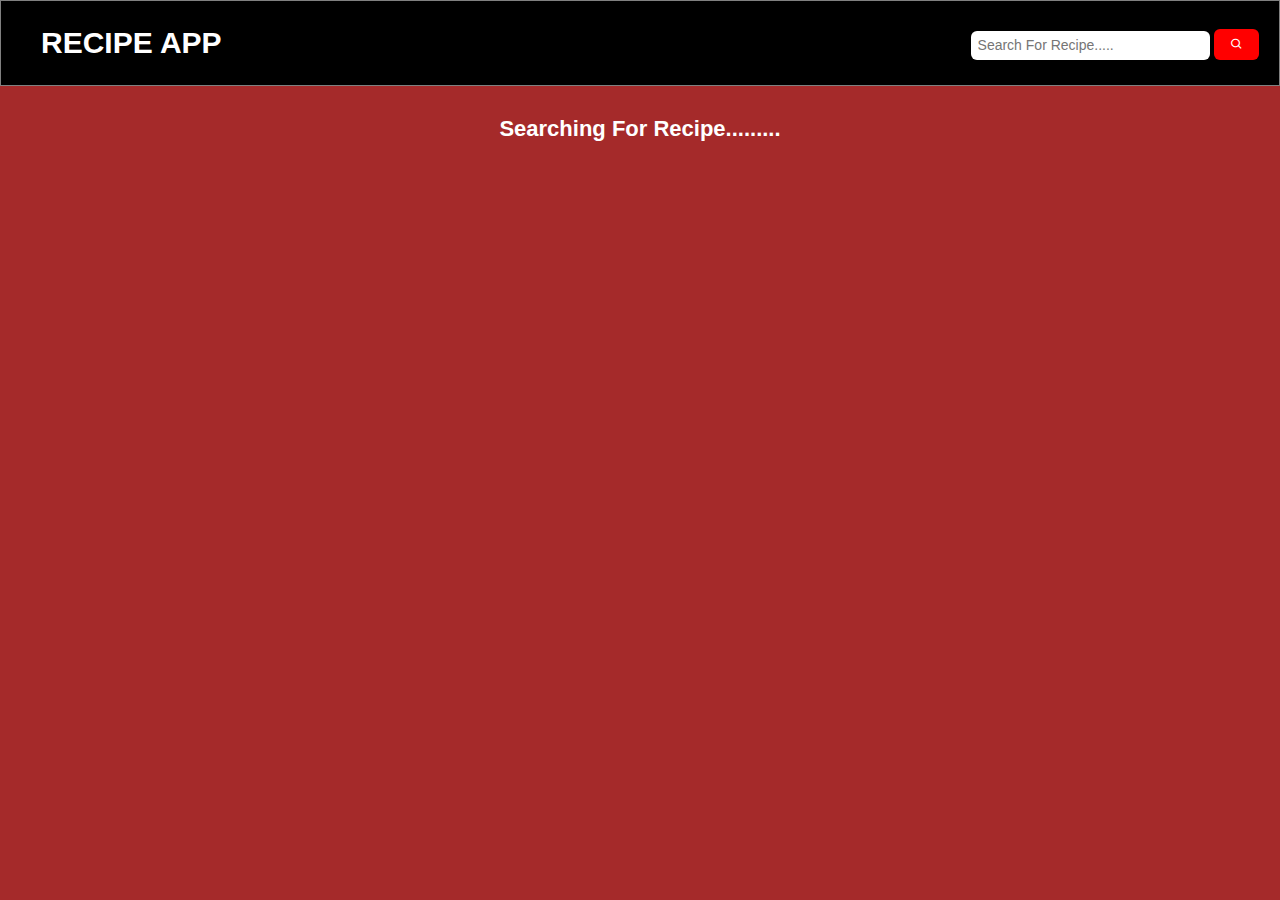
<file: Major Projects/Recipe-Site/index.html>
<!DOCTYPE html>
<html lang="en">

<head>
    <meta charset="UTF-8">
    <meta name="viewport" content="width=device-width, initial-scale=1.0">
    <title>Document</title>
    <link href='https://unpkg.com/boxicons@2.1.4/css/boxicons.min.css' rel='stylesheet'>
</head>
<link rel="stylesheet" href="style.css">

<body>
    <header>
        <nav>
            <h1>RECIPE APP</h1>
            <div class="Search">
                <input class="SearchBar" type="text" placeholder="Search For Recipe.....">
                <button id="SearchBtn" type="submit" class='bx bx-search  Searching'></button>
            </div>
        </nav>
    </header>
    <main>
        <section class="MainSec">
            <div class="fontSec">Searching For Recipe.........</div>
        </section>
        <div class="RecipeDetail">
            <button type="button" class='bx bx-x Recipe-Close-btn'></button>
            <div class="RecipeContentDetails"></div>
        </div>

    </main>
</body>
<script src="script.js"></script>

</html>
</file>
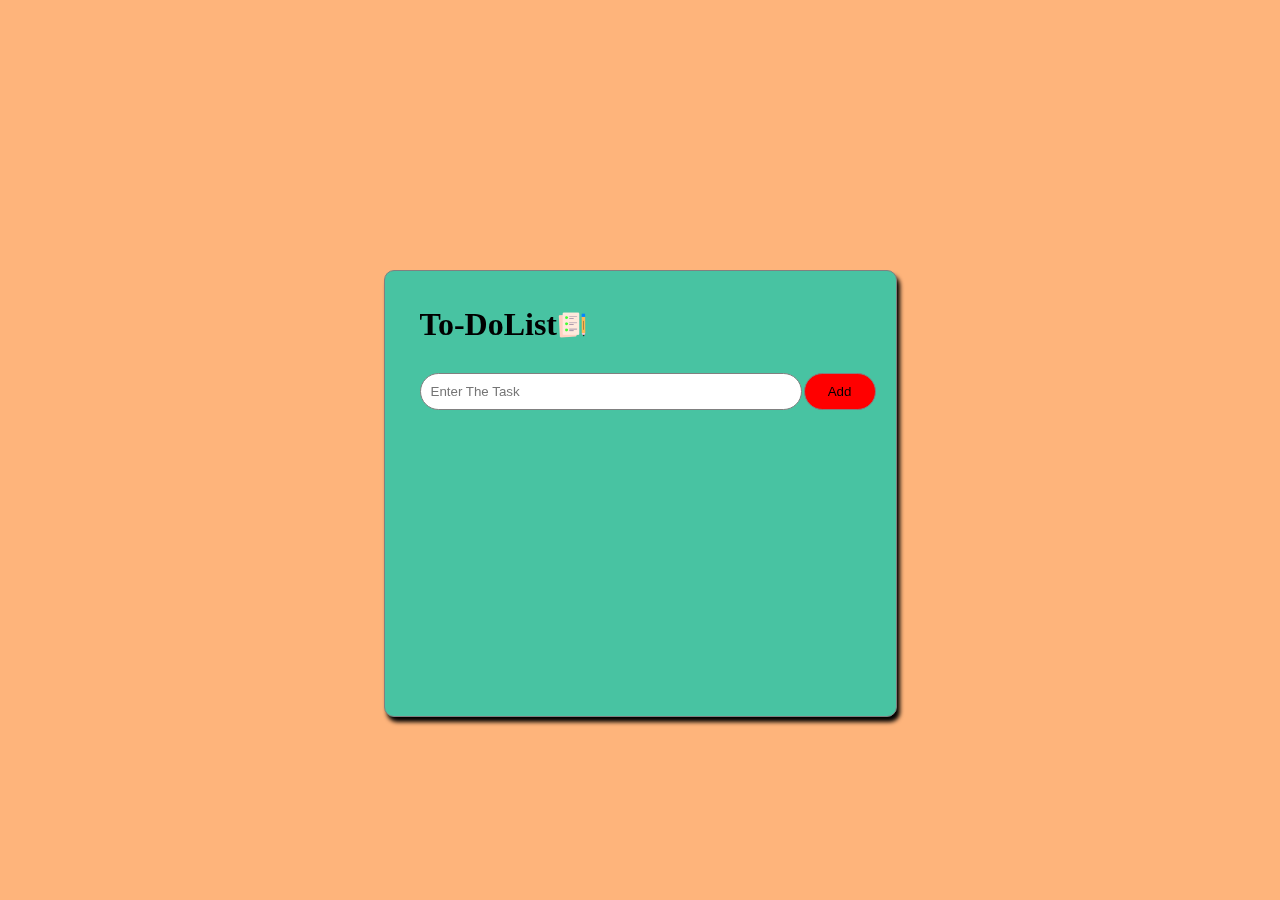
<file: Major Projects/To-do List/index.html>
<!DOCTYPE html>
<html lang="en">
<head>
    <meta charset="UTF-8">
    <meta name="viewport" content="width=device-width, initial-scale=1.0">
    <title>Document</title>
</head>
<link rel="stylesheet" href="style.css">
<body>
   <div class="container1">
    <div class="container">
        <h1 >To-DoList   <img src="Images/icon.png" ></h1>
        <div class="entry">
          <input type="text" id="inputs" placeholder="Enter The Task">
          <span class="buttons"><button onclick="AddTask()" id="buttonss" type="submit">Add</button></span>
        </div>
        <ul id="lists"  class="list-container">
            <!-- <li class="checked">Task 1</li>
            <li>Task 2</li>
            <li>Task 3</li> -->
        </ul>
      </div>
   </div>
</body>
<script src="script.js"></script>
</html>
</file>
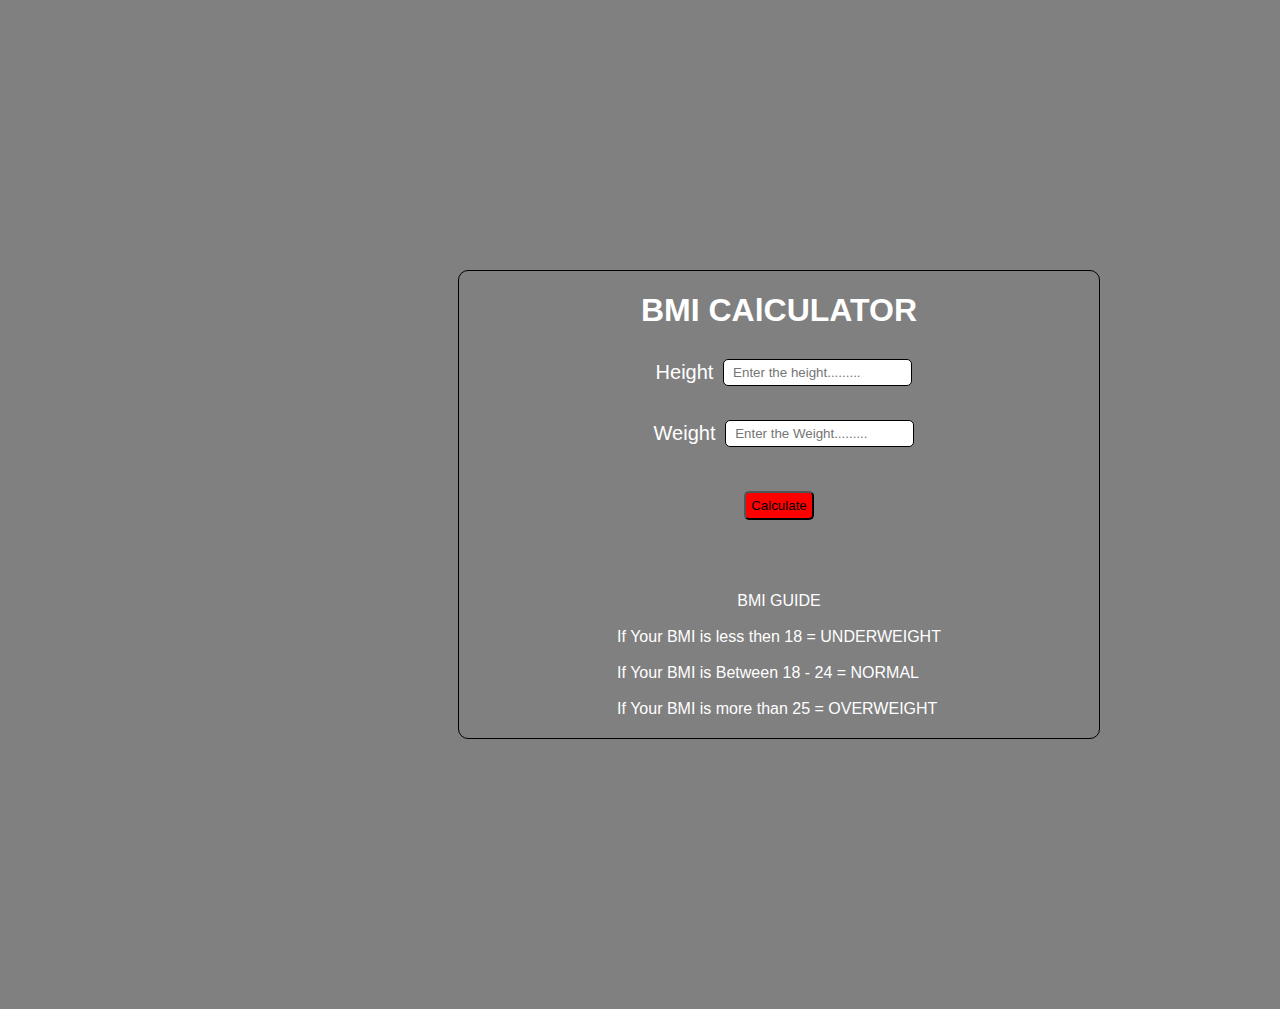
<file: Minor Projects/BMI Calculator/index.html>
<!DOCTYPE html>
<html lang="en">
<head>
    <meta charset="UTF-8">
    <meta name="viewport" content="width=device-width, initial-scale=1.0">
    <title>Document</title>
</head>
<style>
    body{
        font-family: 'Poppins', sans-serif;
        color : white;
        background-color: grey;
      
    }
    .container{
    
        max-height : 100vh;
        background-color : transparent,filter;
    
     
       justify-content: center;
       
        width: 50vw;
        margin:30vh;
        margin-left: 50vh;
        border: 1px solid black;
        border-radius: 10px;
        box-shadow: 3px, 5px, 4px rgb rgb(.1, .1, .1);
    }
   .BMI,  .result, .BMI2{
        display: flex;
        justify-content: center;
        align-items: center;
    }
    h1{

        margin: 40px, 0px;
        display: flex;
        align-items: center;
        justify-content: center;
    }
    label{
        font-size: 20px;
        margin: 10px;
    
    }
    input{
        outline-color: orange;
        border-radius: 05px;
        padding: 5px;
        border: 1px solid black;
       
    }
    button{
        padding: 5px;
        border-radius: 5px ;
       background-color: red;
       transition: all 0.3s;
    }
    button:hover{
        outline-color:white;
        background-color: yellow;
        transition: all 0.3s;
    }
    .BMI2{
        margin-bottom: 20px;
    }

</style>
<body>
    <form action="" class="container">
        <h1>BMI CAlCULATOR</h1>
        <div class="BMI">
            <label for="height" class="height">Height </label>
            <input id = "height" type="text" placeholder=" Enter the height.........">
        
        </div>
        <br>
        <div class="BMI">
            <label for="weight" class="Weight">Weight </label>
            <input id ="weight" type="text" placeholder=" Enter the Weight.........">
        
        </div>
        <br>
        <br>
        <div class="BMI">
            <button type="submit">Calculate</button>
        </div>
        <br>
        <br>
        <div class="result" id = "result"></div>
        <br>
        <br>
        <div class="BMI">BMI GUIDE</div>
        <br>

        <div class="BMI2">
           <div class="BMI"></div>
            If Your BMI is less  then 18 = UNDERWEIGHT
            <br>
            <br>
            If Your BMI is Between 18 - 24 = NORMAL
            <br>
            <br>
            If Your BMI is more than 25 =  OVERWEIGHT
           <br>
        </div>
    </form>
</body>
<script src="script.js"></script>

</html>
</file>
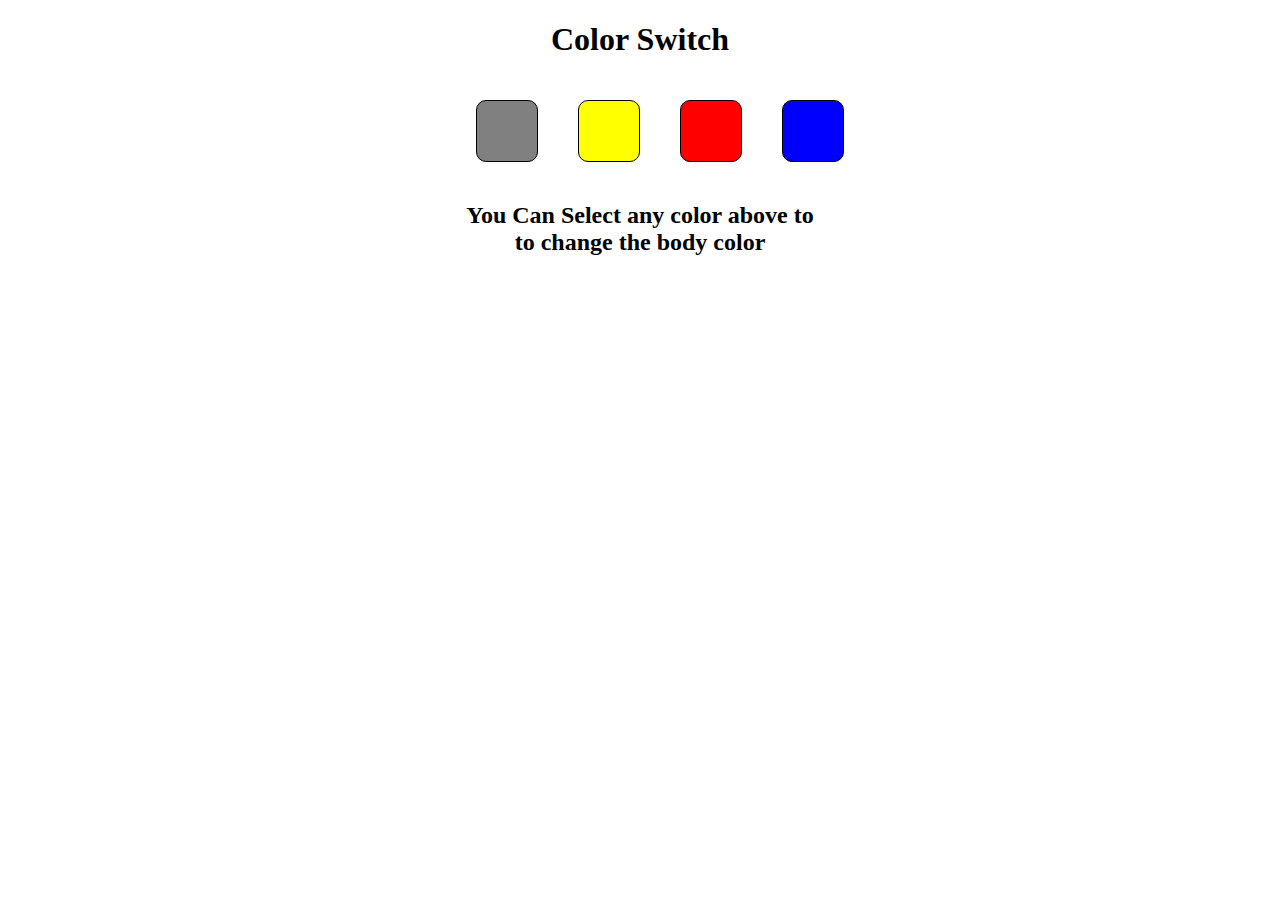
<file: Minor Projects/color_Switch/index.html>
<!DOCTYPE html>
<html lang="en">
<head>
    <meta charset="UTF-8">
    <meta name="viewport" content="width=device-width, initial-scale=1.0">
    <title>document</title>
 
    <style>
       h1,    .container{
           display: flex;
     list-style: none;
     align-items: center;
     justify-content: center;
        }
   
        .button{
          
            width: 40px;
            height: 40px;
            margin: 20px;
            padding: 10px;
            border-radius: 10px;
            border: 1px solid black;
            
        }
         .grey{
            background-color: grey;
        }
        h2{
            text-align: center;
        }
    </style>
</head>
<body>
    <h1>Color Switch</h1>
    <ul class="container">
        <li style="background-color: grey;" class="button" id = "grey"></li>
        <li  style="background-color: yellow;" class="button" id = "Yellow"></li>
        <li style="background-color: red;" class="button" id = "Red"></li>
        <li  style="background-color: blue;" class="button" id = "Blue"></li>
    </ul>
    <h2>You Can Select any color above to <br>
    to change the body color</h2>
</body>


<!-- <script>
    const buttons = document.querySelectorAll('.button');
const body = document.querySelector("body");

buttons.forEach(function(buttton){

    buttton.addEventListener('click', function(e){
      
        console.log(e.target);
        if (e.target.id === 'grey'){
            body.style.backgroundColor = 'grey';
        }

    })
})
</script> -->
<script src="script.js"></script>

</html>
</file>
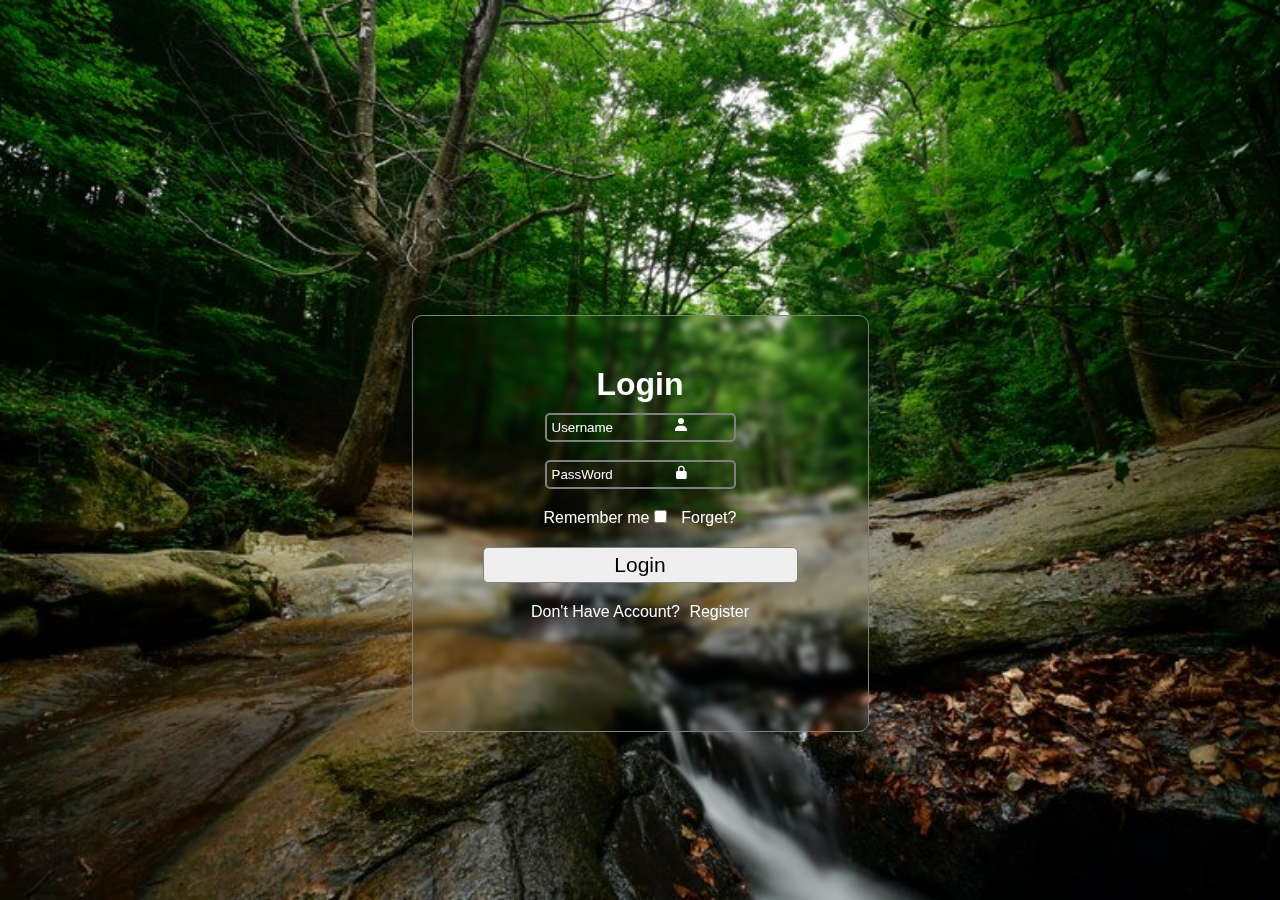
<file: Minor Projects/Login Page/index.html>
<!DOCTYPE html>
<html lang="en">

<head>
  <meta charset="UTF-8">
  <meta name="viewport" content="width=device-width, initial-scale=1.0">
  <title>Document</title>
</head>
<link rel="stylesheet" href="style.css">
<link href='https://unpkg.com/boxicons@2.1.4/css/boxicons.min.css' rel='stylesheet'>

<body>
  <div class="MainSec">
    <div class="container">
      <h1>Login</h1>
      <div class="user">

        <div class="username">
          <input type="text" id="username" placeholder="Username">
          <span class="icon1"><i class='bx bxs-user'></i></span>
        </div>
        <br>

        <div class="password">
          <input type="password" id="pasword" placeholder="PassWord">
          <span class="icon2"><i class='bx bxs-lock-alt'></i></span>
        </div>

      </div>
      <div class="remember">
        <label for="checkboxes">Remember me</label>
        <input type="checkbox" id="checkboxes">
        <a href="#" class="forget">Forget?</a>
      </div>
      <div class="buttons">
        <button type="submit">Login</button>
      </div>
      <div class="singup">Don't Have Account? <a class="register" href="#">Register</a></div>

    </div>
  </div>
</body>

</html>
</file>
<file: Major Projects/Recipe-Site/style.css>
* {
    margin: 0;
    padding: 0;
    font-family: 'Poppins', sans-serif;
}

body {
    background-color: brown;
}

nav {
    max-width: 100%;
    max-height: 60%;
    background-color: black;
    display: flex;
    flex-direction: row;
    justify-content: space-between;
    align-items: center;
    padding: 20px;
    border: 1px solid grey;
    position: sticky;
}

h1 {
    font-size: 30px;
    color: white;
    margin-left: 20px;
}

h2 {
    font-weight: 600;
    color: white;
}

.fontSec {
    color: white;
    font-weight: 600;
    font-size: 22px;
}

input {
    width: 25vh;

    cursor: pointer;
    outline: none;
    background-color: White;
    padding: 7px;
    border: none;
    border-radius: 6px;
}

input::placeholder {

    font-size: 14px;
    padding-top: 5px;
}

.Search button {
    background-color: red;
    padding: 9px;
    border: none;
    border-radius: 6px;
    transition: all 0.3s;
    color: white;
}

.Search button:hover {
    color: black;
    cursor: pointer;
    background-color: #e76c6c;
    transition: all 0.3s;
}


input {
    margin-top: 10px;
    margin-bottom: 5px;
}

.Search button {
    width: 45px;
    height: auto;

}

header nav .search {
    width: 80%;
}

form {

    max-width: 100%;
    margin: 20px;
    text-align: center;
}


.MainSec {

    text-align: center;
    display: grid;
    grid-template-columns: repeat(auto-fit, minmax(300px, 1fr));
    width: 80%;
    margin: 10px auto;
    padding: 20px;
    place-items: center;


}

.recipe {
    text-align: center;
    box-shadow: 0 5px 10px rgba(78, 73, 73, 0.1), -5px -5px 10px rgba(34, 34, 34, 0.5);
    cursor: pointer;
    border-radius: 10px;
    margin: 20px 10px;
    color: black;
    background-color: white;
    display: flex;
    flex-direction: column;
    max-width: 350px;
    transition: 0.3s ease-in-out;
}

.recipe:hover {
    transform: scale(1.02);
}

img {
    height: 270px;
    border-radius: 7px;
}

h3 {
    margin-top: 16px;
}

span {
    font-size: 15px;
    font-weight: 600;
    margin: 6px 6px;
    padding: 5px;
    color: #000;

}

p {
    font-size: 16px;
    color: grey;
}

.Space {
    margin-bottom: 20px;

}

.recipe button {
    margin: 20px auto;

    font-size: 18px;
    font-weight: 600;
    padding: 10px;
    border-radius: 20px;
    border: none;
    background-color: red;
    color: white;
    box-shadow: 0 5px 10px rgba(78, 73, 73, 0.1), -5px -5px 10px rgba(34, 34, 34, 0.5);
    cursor: pointer;
    transition: all 0.3s;
}

.recipe button:hover {
    transition: all 0.3s;
    color: black;
    background-color: #e76c6c;
}

.RecipeDetail {
    display: none;
    position: fixed;
    top: 50%;
    left: 50%;
    transform: translate(-50%, -50%);
    background-color: #FF7E5F;
    width: 50%;
    height: 60%;
    border-radius: 10px;
    margin-top: 30px;
    color: white;
    padding: 20px;
    overflow-y: scroll;
    border: none;

}

.RecipeDetail li {
    list-style: decimal;
    margin-right: 10px;
}

.RecipeDetail::-webkit-scrollbar {
    width: 15px;
}

.RecipeDetail::-webkit-scrollbar-thumb {
    background-color: white;
    border-radius: 16px;
}

.RecipeDetail button {
    position: absolute;
    top: 20px;
    right: 20px;
    padding: 6px;
    border: none;
    transition: all 0.4s;
    background-color: white;
    border-radius: 50%;

}

.RecipeDetail button:hover {
    transition: all 0.4s;
    background-color: grey;
}

.InstructionContainer p {
    color: white;
    line-height: 30px;
    font-size: 20px;
}

.InstructionContainer {
    margin: 30px;
}

.MainNamePopUp {
    color: white;
    font-size: 30px;
    text-align: center;
    text-decoration: underline;
    margin-top: 20px;
}

.Ingredient {
    text-decoration: underline;
    font-size: 25px;
    margin-bottom: 20px;
}

.ListOfIngredient {
    margin: 10px;
    font-size: 20px;
}

.ListOfIngredient li {
    margin: 10px;
    font-size: 20px;
}

.Instruction {
    margin-bottom: 20px;
    text-align: center;
    text-decoration: underline;
    font-size: 30px;
}


@media screen and (max-width:600px) {
    nav {
        text-align: center;
        flex-direction: column;
    }
}
</file>
<file: Major Projects/To-do List/style.css>
*{
    margin: 0;
    padding: 0;
}
body{
   
    background-color: #FEB47B;
}
.container1{
     display: flex;
    justify-content: center;
    align-items: center;
}
.container{
    box-shadow: 3px 5px 4px;
    padding: 20px;
    height: 45vh;
    max-width: 55vw;
    border: 1px solid grey;
    margin-top: 30vh;
    border-radius: 10px;
    /* background-color: rgb(176, 130, 130); */
    /* background-color: transparent;
    backdrop-filter: blur(2px);
   */
   background-color: rgb(72, 195, 162);
   backdrop-filter:blur(3px);
}
h1{
  margin: 15px 15px ;
display: flex;
align-items: center;
}
img{
    height: 30px;
    width: 30px;
}

input{
    
    margin: 15px 15px 15px;
 margin-right: -2px;
    padding: 10px;
    width : 40vh;
    border: 1px solid grey;
    border-radius: 40px; 
    outline: none;
    cursor: pointer;
    }
    button{
        border: 1px solid grey;
        background-color: red;
        border-radius: 40px;
        padding: 10px;
       width: 8vh;
       cursor: pointer;
       transition: all 0.3s;

    
    }
    button:hover{
       background-color: #FEB47B;
       transition: all 0.3s;

    
    }
    ul li{
        padding: 12px 8px 12px 50px;
        font-size: 18px;
      list-style: none;
      position: relative;
      
     
    }
    ul li::before{
       content: '';
       height: 28px;
       width: 28px;
       position: absolute;
       background-image: url(Images/unchecked.png);
       background-size: cover;
       background-position: center;
       top: 10px;
       left: 8px;

    }
    ul li.checked{
        color: black;
       text-decoration: line-through;
    }
    ul li.checked::before{
        background-image: url(Images/checked.png);
    }
  ul li  span{
    text-align: center;
    font-size: 22px;
        position: absolute;
        top: 5px;
        right: 0px;
        height : 30px;
        width: 30px;
        color: black;
        line-height: 30px ;
        border: 1px solid grey;
        border-radius: 50%;
        transition: all 0.3S;

    }
    ul li span:hover{
        cursor: pointer;
        background-color: #FFF;
        transition: all 0.3S;
    }
    
    @media screen and (max-width:600px){
        .container{
         text-align: center;
            width: 90%;

        }
        input{
            width: 80%;
        }
        ul li{
            text-align: left;
        }
    }
</file>
<file: Minor Projects/Login Page/style.css>
* {
    margin: 0;
    padding: 0;
    font-family: 'Poppins', sans-serif;

}

.MainSec {
    display: flex;
    justify-content: center;
    justify-items: center;
    background-image: url(forest-with-fog_480416-762.jpg);
    background-repeat: no-repeat;
    height: 100vh;
    background-size: cover;
    background-position: center;

}

.container {
    height: 35vh;
    color: white;
    background-color: transparent;
    backdrop-filter: blur(3px);
    text-align: center;
    margin-top: 35vh;
    border: 1px solid grey;
    border-radius: 10px;
    padding: 50px;

}

h1 {

    margin-bottom: 10px;
}

input {

    color: white;
    background-color: transparent;
    outline-color: transparent;

    padding: 5px;
    border: 2px solid grey;
    border-radius: 5px;
}

input::placeholder {
    color: white;
}

.icon1 {
    position: absolute;
    left: 260px;
    top: 101px;



}

.icon2 {
    position: absolute;
    left: 260px;
    top: 148px;



}

.remember {
    margin: 20px;
}

.forget {
    margin-left: 10px;
}

.buttons {

    margin: 20px;
}

button {
    font-size: 21px;
    width: 35vh;
    padding: 5px;
    border-radius: 5px;
    border: 1px solid grey;
    transition: ease-out 0.4s;
}

a {
    font-weight: 400;
    color: white;
    text-decoration: none;

}

.register {
    margin-left: 5px;
}

button:hover {
    background-color: transparent;
    transition: ease-in 0.3s;
    color: white;
    cursor: pointer;
}

a:hover {

    text-decoration: underline;
}

.bacvideo {
    position: absolute;
    right: -925;
    bottom: 0;

}

@media (min-aspect-ratio: 16/9) {
    .icon1 {
        position: absolute;
        left: 260px;
        top: 101px;



    }

    .icon2 {
        position: absolute;
        left: 260px;
        top: 148px;



    }
}
</file>
